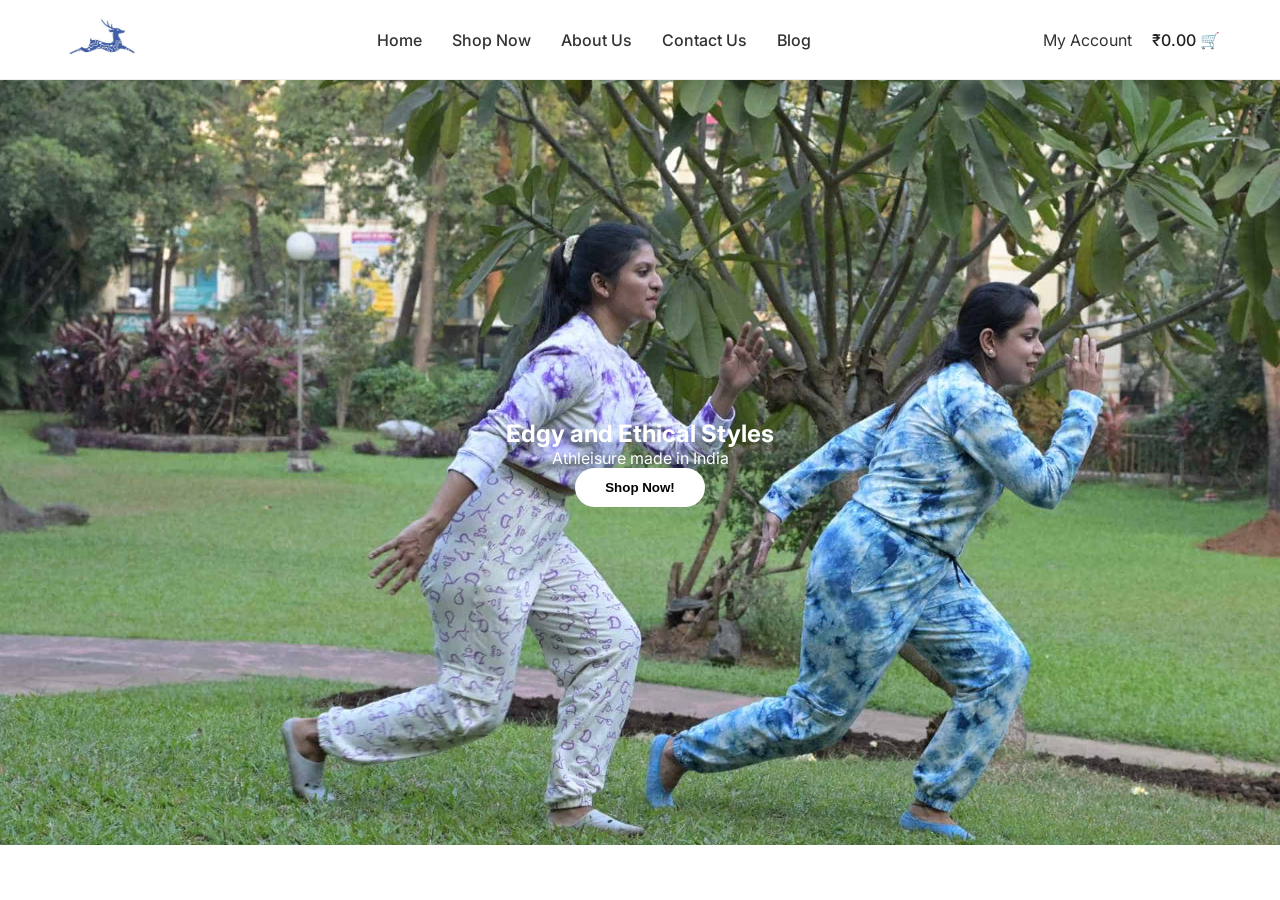
<file: maayeri/index.html>
<!DOCTYPE html>

<html lang="en">

  <head>

    <meta charset="UTF-8" />
    <meta name="viewport" content="width=device-width, initial-scale=1.0" />
    <title>Maayeri | where Active Wear meets heART</title>

    <!-- Google Font -->
    <link href="https://fonts.googleapis.com/css2?family=Playfair+Display:wght@500;600&family=Inter:wght@300;400;500;600&display=swap" rel="stylesheet">
    <link rel="stylesheet" href="styles.css" />
    
  </head>

  <body>

    <!-- Top Navigation -->
    <header class="header">

      <div class="nav-container">

        <div class="logo">
          <img src="assets/logo.png" alt="Maayeri Logo">
        </div>

        <nav class="nav-menu">
          <a href="#">Home</a>
          <a href="#">Shop Now</a>
          <a href="#">About Us</a>
          <a href="#">Contact Us</a>
          <a href="#">Blog</a>
        </nav>

        <div class="nav-right">
          <a href="#" class="account">My Account</a>
          <div class="cart">
            ₹0.00 <span class="cart-icon">🛒</span>
          </div>
        </div>
        
      </div>
      
    </header>

    <section class="hero">

      <div class="slider">

        <div class="slide active">
          <img src="assets/hero1.jpg" alt="Athleisure Slide 1">
        </div>

        <div class="slide">
          <img src="assets/hero2.jpg" alt="Athleisure Slide 2">
        </div>

        <div class="slide">
          <img src="assets/hero3.jpg" alt="Athleisure Slide 3">
        </div>
        
      </div>

      <div class="hero-content">
        <h1>Edgy and Ethical Styles</h1>
        <p>Athleisure made in India</p>
        <button class="cta-btn">Shop Now!</button>
      </div>

      <button class="prev">&#10094;</button>
      <button class="next">&#10095;</button>
      
    </section>

    <script src="main.js">
    </script>
    
  </body>
  
</html>
</file>
<file: maayeri/styles.css>
* {
  margin: 0;
  padding: 0;
  box-sizing: border-box;
}

body {
  font-family: "Inter", sans-serif;
  color: #222;
}

/* HEADER */
.header {
  background: #ffffff;
  border-bottom: 1px solid #eee;
  position: sticky;
  top: 0;
  z-index: 1000;
}

.nav-container {
  max-width: 1200px;
  margin: auto;
  padding: 15px 20px;
  display: flex;
  align-items: center;
  justify-content: space-between;
}

.logo img {
  height: 45px;
}

.nav-menu {
  display: flex;
  gap: 30px;
}

.nav-menu a {
  text-decoration: none;
  color: #333;
  font-weight: 500;
  transition: 0.3s;
}

.nav-menu a:hover {
  color: #6a8f65;
}

.nav-right {
  display: flex;
  gap: 20px;
  aligh-items: center;
}

.account {
  text-decoration: none;
  color: #333;
}

.cart {
  font-weight: 500;
}

/* HERO */

.hero {
  position: relative;
  height: 85vh;
  overflow: hidden;
}

.slider {
  height: 100%;
  width: 100%;
  position: relative;
}

.slide {
  position: absolute;
  width: 100%;
  height: 100%;
  opacity: 0;
  transition: opacity 1s ease-in-out;
}

.slide img {
  width: 100%;
  height: 100%;
  object-fit: cover;
}

.slide.active {
  opacity: 1;
}

/* Overlay Content */

.hero-content {
  position: absolute;
  top: 50%;
  left: 50%;
  transform: translate(-50%, -50%);
  text-align: center;
  color: white;
  z-index: 2;

.hero-content h1 {
  font-family: "Playfair Display", serif;
  font-size: 3.5rem;
  margin-bottom: 15px;
}

.hero-content p {
  font-size: 1.3rem;
  margin-bottom: 25px;
}

.cta-btn {
  padding: 12px 30px;
  border-radius: 30px;
  border: none;
  background: white;
  font-weight: 600;
  cursor: pointer;
  transition: 0.3s;
}

.cta-btn:hover {
  background: #6a8f65;
  color: white;
}

/* Slider Arrows */

.prev, .next {
  position: absolute;
  top: 50%;
  transform: translateY(-50%);
  background: rgba(0,0,0,0.4);
  border: none;
  color: white;
  padding: 12px;
  cursor: pointer;
  font-size: 20px;
  z-index: 3;
}

.prev { left: 20px; }
.next { right: 20px; }

/* Responsive */

@media (max-width: 768px) {
  .nav-menu {
    display: none;
  }

  .hero-content h1 {
    font-size: 2rem;
  }

  .hero-content p {
    font-size: 1rem;
  }
}
</file>
